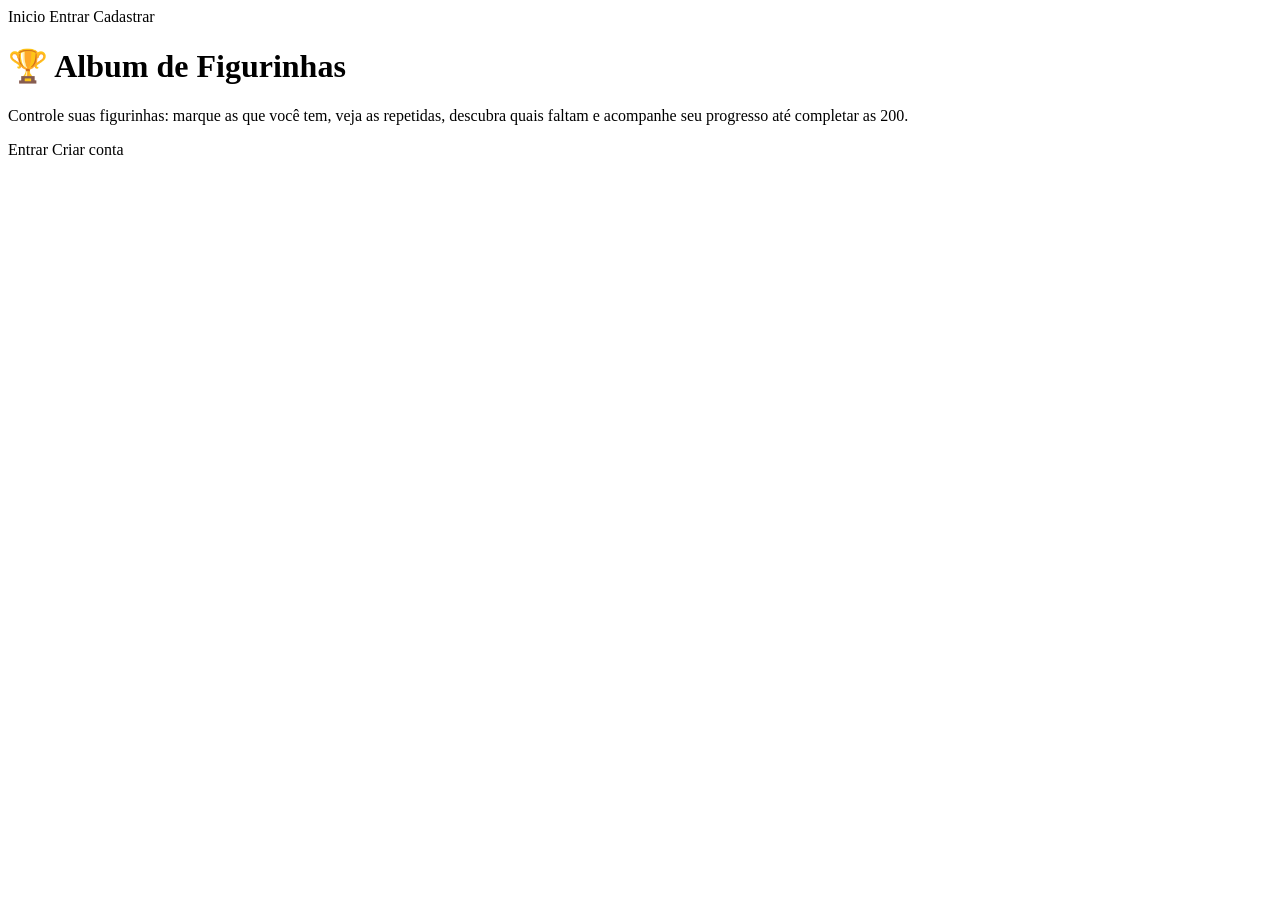
<file: src/main/resources/templates/index.html>
<!DOCTYPE html>
<html lang="pt-br" xmlns:th="http://thymeleaf.org">

<head>
	<meta charset="UTF-8">
	<title>🏆 Album de Figurinhas</title>
	<link rel="stylesheet" th:href="@{/css/estilo.css}">
</head>			

<body>
	<header>
		<a th:href="@{/}">Inicio</a>
		<a th:href="@{/login}">Entrar</a>
		<a th:href="@{/cadastro}">Cadastrar</a>
	</header>
	<main>
		<div class="card">
			<h1>🏆 Album de Figurinhas</h1>
			<p>Controle suas figurinhas: marque as que você tem, veja as repetidas,
			   descubra quais faltam e acompanhe seu progresso até completar as 200.</p>
			<p style="margin-top:12px;">
			  <a class="btn" th:href="@{/login}">Entrar</a>
			  <a class="btn" th:href="@{/cadastro}">Criar conta</a>
			</p>
		</div>
	</main>
</body>
</html>
</file>
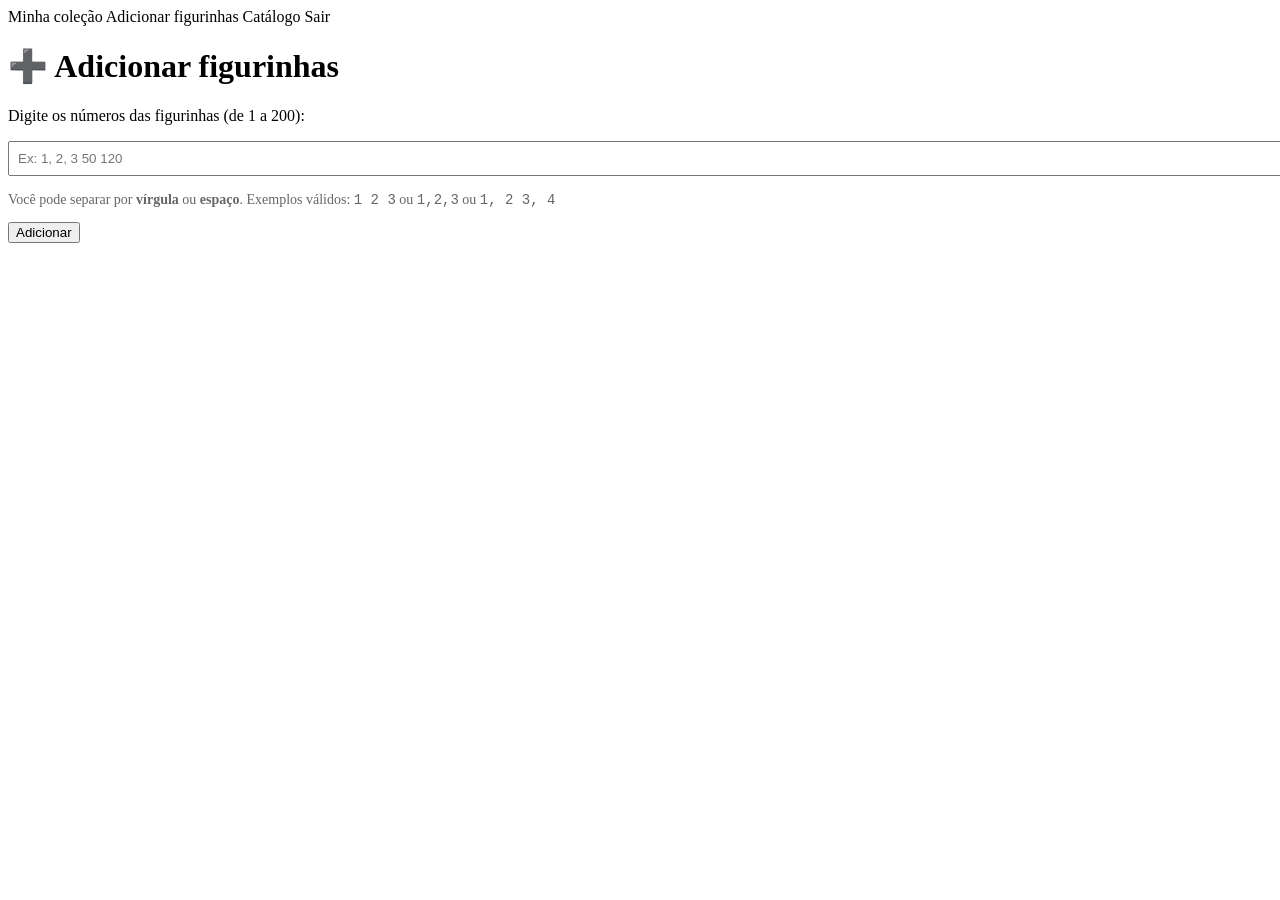
<file: src/main/resources/templates/adicionar-figurinha.html>
<!DOCTYPE html>
<html lang="pt-br" xmlns:th="http://www.thymeleaf.org">
<head>
    <meta charset="UTF-8"><title>Adicionar figurinhas</title>
    <link rel="stylesheet" th:href="@{/css/estilo.css}">
</head>
<body>
    <header>
        <a th:href="@{/minha-colecao}">Minha coleção</a>
        <a th:href="@{/adicionar-figurinha}">Adicionar figurinhas</a>
        <a th:href="@{/figurinhas}">Catálogo</a>
        <a th:href="@{/logout}">Sair</a>
    </header>
    <main>
        <div class="card">
            <h1>➕ Adicionar figurinhas</h1>

            <p th:if="${erro}" th:text="${erro}" style="color:red"></p>

            <form th:action="@{/adicionar-figurinha}" method="post">
                <p>Digite os números das figurinhas (de 1 a 200):</p>
                <p>
                    <input type="text" name="entrada"
                           th:value="${entrada}"
                           placeholder="Ex: 1, 2, 3 50 120"
                           style="width:100%; padding:8px;" required>
                </p>
                <p style="color:#666; font-size:14px;">
                    Você pode separar por <strong>vírgula</strong> ou <strong>espaço</strong>.
                    Exemplos válidos: <code>1 2 3</code> ou <code>1,2,3</code> ou <code>1, 2 3, 4</code>
                </p>
                <button class="btn" type="submit">Adicionar</button>
            </form>
        </div>
    </main>
</body>
</html>
</file>
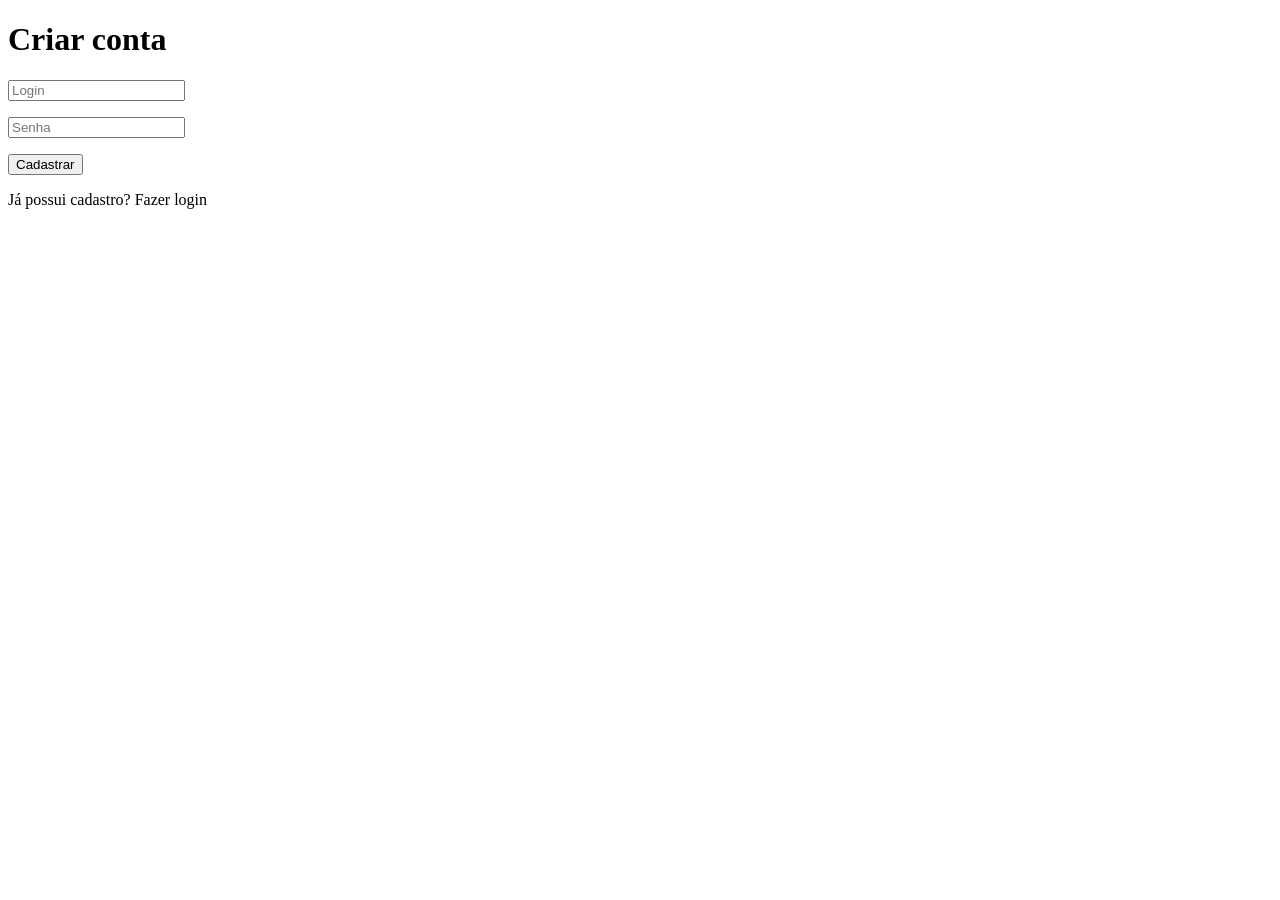
<file: src/main/resources/templates/cadastro.html>
<!DOCTYPE html>
<html lang="pt-br" xmlns:th="http://www.thymeleaf.org">
<head>
	<meta charset="UTF-8"><title>Cadastro</title>
	<link rel="stylesheet" th:href="@{/css/estilo.css}">
</head>

<body>
	<main>
		<div class="card">
			<h1> Criar conta</h1>
			<p th:if="${erro}" th:text="${erro}" style="color:red"></p>
			<form th:action="@{/cadastro}" method="post">
				<p><input type="text" name="login" placeholder="Login" required></p>
				<p><input type="password" name="senha" placeholder="Senha" required></p>
					<button class="btn" type="submit">Cadastrar</button>
			</form>
			<p>Já possui cadastro? <a th:href="@{/login}">Fazer login</a></p>
		</div>
	</main>
</body>
</html>
</file>
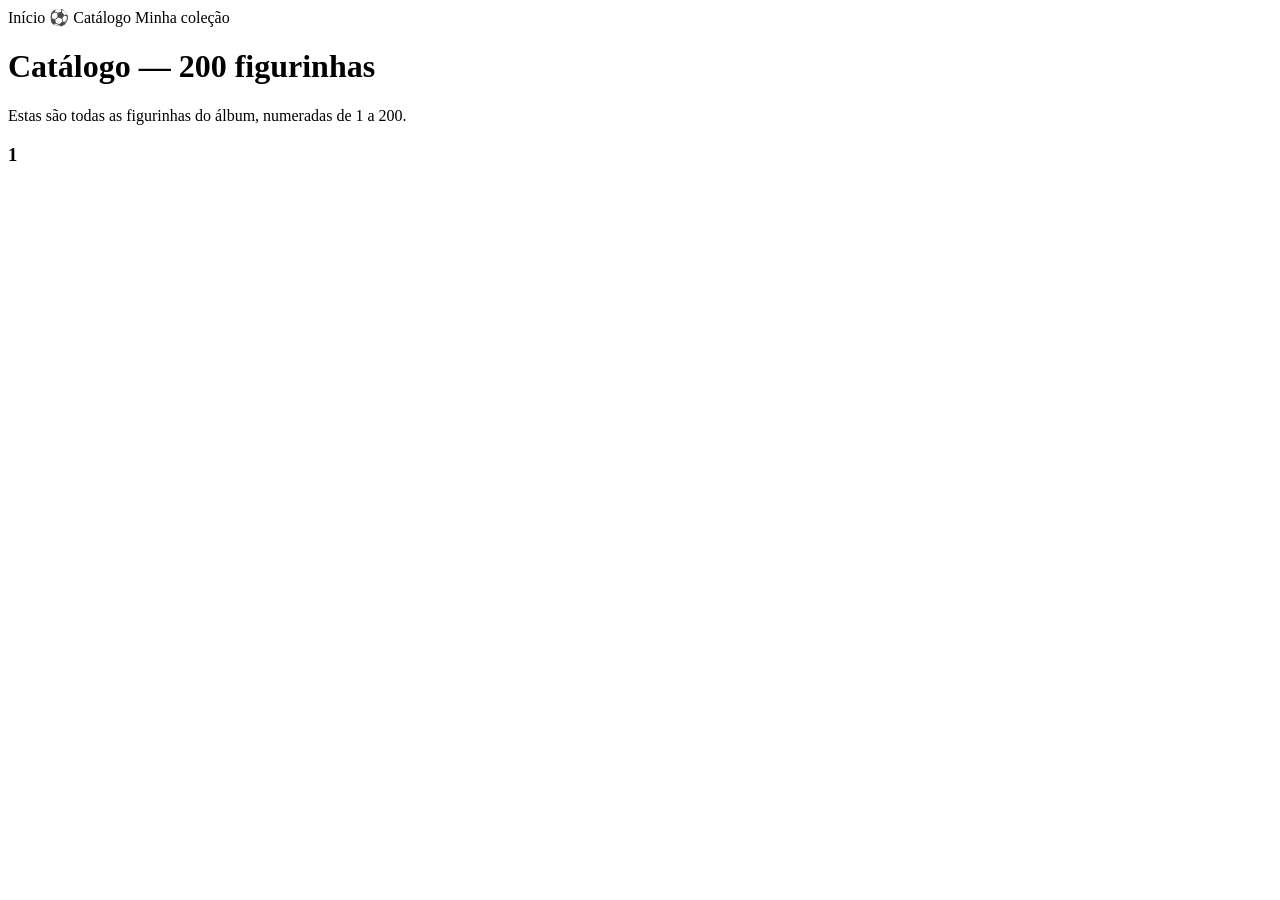
<file: src/main/resources/templates/figurinhas.html>
<!DOCTYPE html>
<html lang="pt-br" xmlns:th="http://www.thymeleaf.org">
<head>
    <meta charset="UTF-8">
    <title>⚽ Catálogo de figurinhas</title>
    <link rel="stylesheet" th:href="@{/css/estilo.css}">
</head>
<body>
    <header>
        <a th:href="@{/}">Início</a>
        <a th:href="@{/figurinhas}"> ⚽ Catálogo</a>
        <a th:href="@{/minha-colecao}">Minha coleção</a>
    </header>
    <main>
        <h1>Catálogo — 200 figurinhas</h1>
        <p>Estas são todas as figurinhas do álbum, numeradas de 1 a 200.</p>
        <div class="grid">
            <div class="figurinha" th:each="f : ${figurinhas}">
                <h3 th:text="${f.numero}">1</h3>
            </div>
        </div>
    </main>
</body>
</html>
</file>
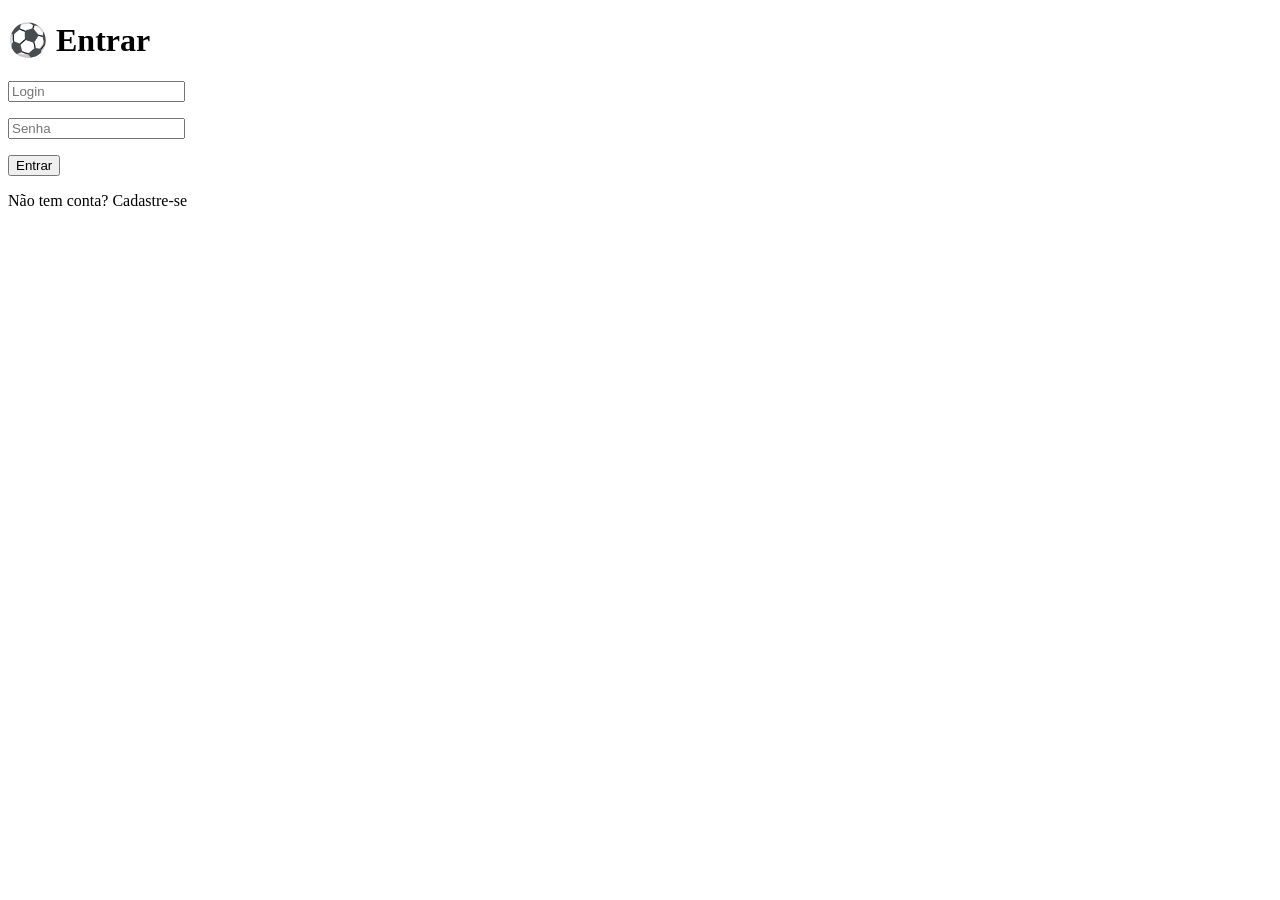
<file: src/main/resources/templates/login.html>
<!DOCTYPE html>
<html lang="pt-br" xmlns:th="http://www.thymeleaf.org">
<head>
	<meta charset="UTF-8"><title>Login</title>
	<link rel="stylesheet" th:href="@{/css/estilo.css}">
</head>

<body>
	<main>
		<div class="card">
			<h1>⚽ Entrar</h1>
			<p th:if="${sucesso}" th:text="${sucesso}" 
			style="color:green; font-weight:bold;"></p>
			<p th:if="${erro}" th:text="${erro}" style="color:red"></p>
			<form th:action="@{/login}" method="post">
				<p><input type="text" name="login" placeholder="Login" required></p>
				<p><input type="password" name="senha" placeholder="Senha" required></p>
				<button class="btn" type="submit">Entrar</button>
			</form>
			<p>Não tem conta? <a th:href="@{/cadastro}">Cadastre-se</a></p>
		</div>
	</main>
</body>
</html>
</file>
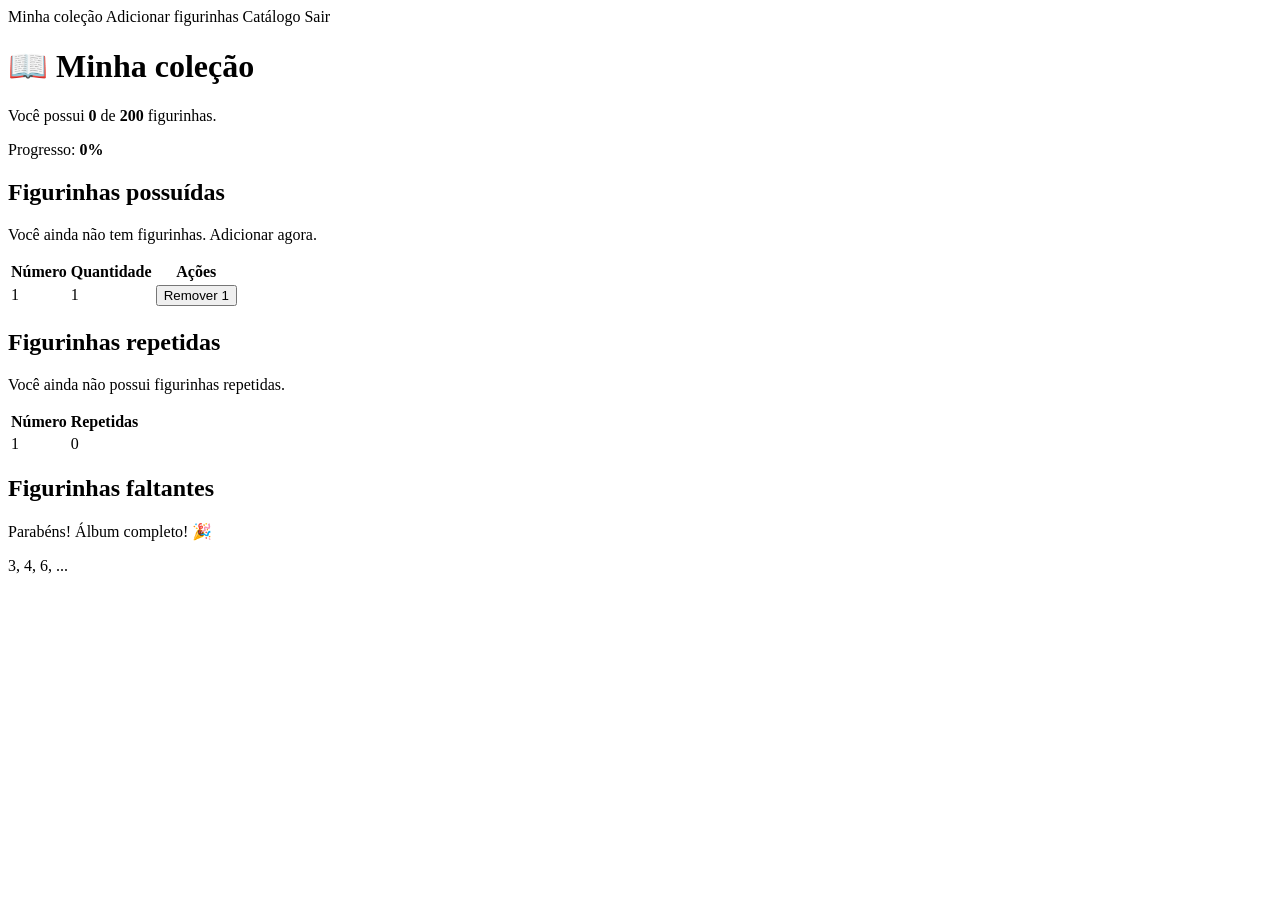
<file: src/main/resources/templates/minha-colecao.html>
<!DOCTYPE html>
<html lang="pt-br" xmlns:th="http://www.thymeleaf.org">
<head>
    <meta charset="UTF-8"><title>Minha coleção</title>
    <link rel="stylesheet" th:href="@{/css/estilo.css}">
</head>
<body>
    <header>
        <a th:href="@{/minha-colecao}">Minha coleção</a>
        <a th:href="@{/adicionar-figurinha}">Adicionar figurinhas</a>
        <a th:href="@{/figurinhas}">Catálogo</a>
        <a th:href="@{/logout}">Sair</a>
    </header>
	
    <main>
        <h1>📖 Minha coleção </h1>

        <p th:if="${sucesso}" th:text="${sucesso}" style="color:green; font-weight:bold;"></p>

        <div class="card">
            <p>Você possui <strong th:text="${resumo.possuidas()}">0</strong>
               de <strong th:text="${resumo.total()}">200</strong> figurinhas.</p>
            <p>Progresso: <strong th:text="${resumo.progresso()} + '%'">0%</strong></p>
            <div class="barra">
                <div class="barra-preenchida" th:style="'width:' + ${resumo.progresso()} + '%'"></div>
            </div>
        </div>

        <h2>Figurinhas possuídas</h2>
        <p th:if="${resumo.colecao().isEmpty()}">Você ainda não tem figurinhas.
           <a th:href="@{/adicionar-figurinha}">Adicionar agora</a>.</p>
        <table th:unless="${resumo.colecao().isEmpty()}" class="tabela">
            <thead>
                <tr><th>Número</th><th>Quantidade</th><th>Ações</th></tr>
            </thead>
            <tbody>
                <tr th:each="item : ${resumo.colecao()}">
                    <td th:text="${item.figurinha.numero}">1</td>
                    <td th:text="${item.quantidade}">1</td>
                    <td>
                        <form th:action="@{/colecao/remover}" method="post">
                            <input type="hidden" name="numero" th:value="${item.figurinha.numero}">
                            <button class="btn" type="submit">Remover 1</button>
                        </form>
                    </td>
                </tr>
            </tbody>
        </table>

        <h2>Figurinhas repetidas</h2>
        <p th:if="${resumo.repetidas().isEmpty()}">Você ainda não possui figurinhas repetidas.</p>
        <table th:unless="${resumo.repetidas().isEmpty()}" class="tabela">
            <thead>
                <tr><th>Número</th><th>Repetidas</th></tr>
            </thead>
            <tbody>
                <tr th:each="item : ${resumo.repetidas()}">
                    <td th:text="${item.figurinha.numero}">1</td>
                    <td th:text="${item.quantidade - 1}">0</td>
                </tr>
            </tbody>
        </table>

        <h2>Figurinhas faltantes</h2>
        <p th:if="${resumo.faltantes().isEmpty()}">Parabéns! Álbum completo! 🎉</p>
        <p th:unless="${resumo.faltantes().isEmpty()}"
           th:text="${#strings.listJoin(resumo.faltantes(), ', ')}">3, 4, 6, ...</p>
    </main>
</body>
</html>
</file>
